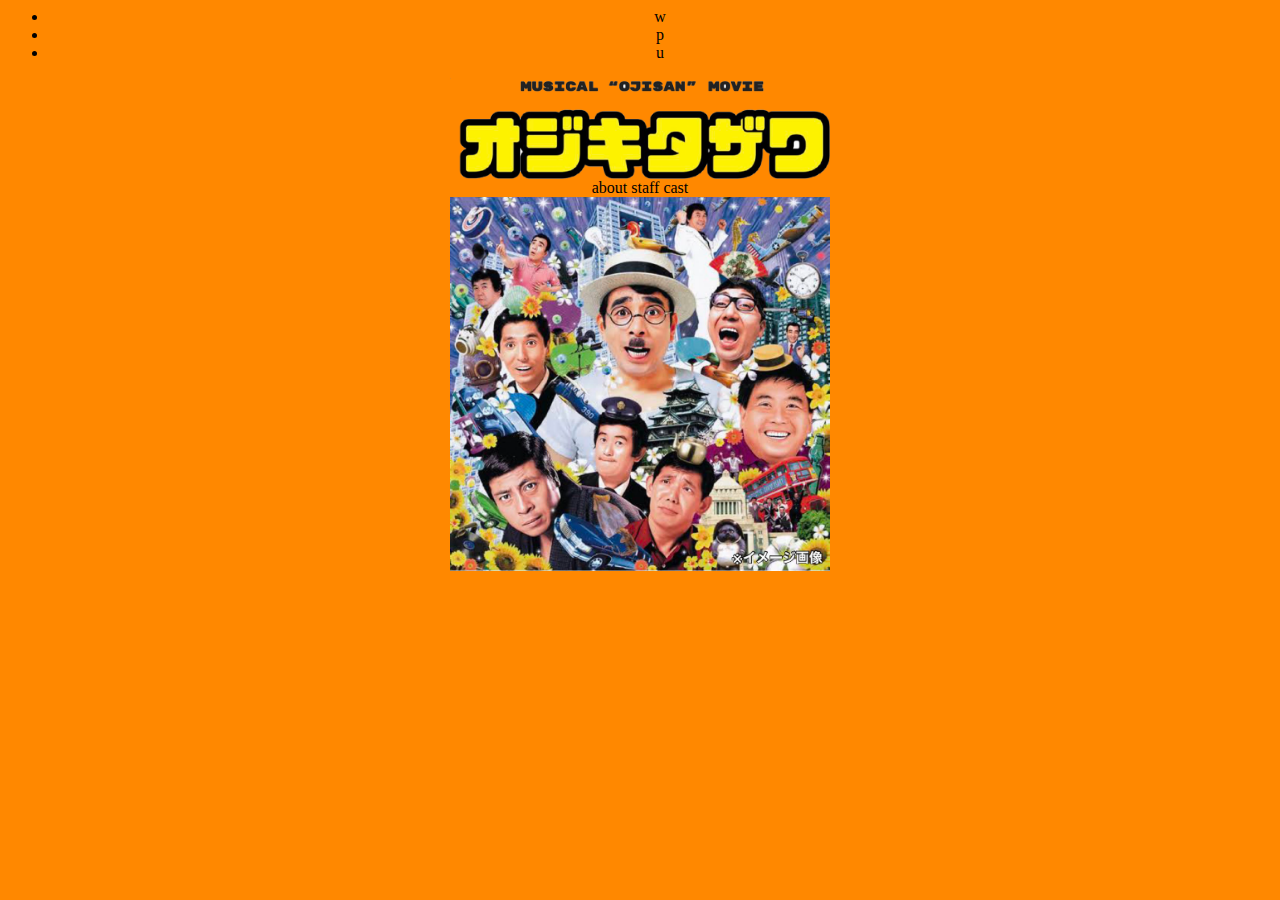
<file: index.html>
<html> 
  <head>
    <link rel="stylesheet" href="style.css">

  </head>

  <body>
    <header>
      <ul>
        <li>w</li>
        <li>p</li>
        <li>u</li>
      </ul>
    </header>
    <img src="オジキタザワロゴ.png"width="30%" height="auto">
    <br>
    <body>about </body>
    <body>staff </body>
    <body>cast</body>
    <br>
    <img src="イメージ画像.png"width="30%" height="auto">



  </body>
</html>
</file>
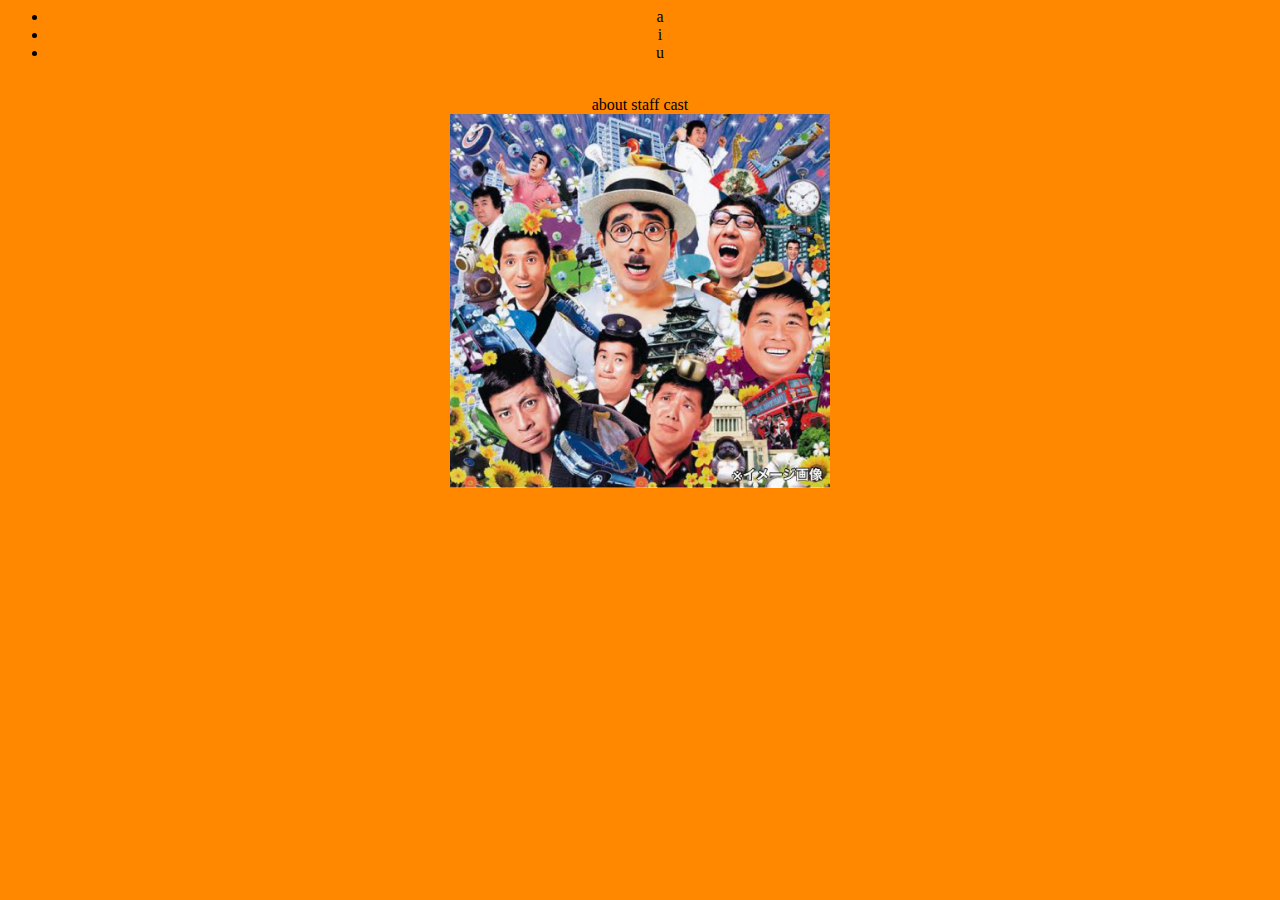
<file: about.html>
<html> 
    <head>
      <link rel="stylesheet" href="style.css">
    </head>
  
    <body>
      <header>
        <ul>
          <li>a</li>
          <li>i</li>
          <li>u</li>
        </ul>
      </header>

      <br>
      <body>about </body>
      <body>staff </body>
      <body>cast</body>
      <br>
      <img src="イメージ画像.png"width="30%" height="auto">
  
  
  
    </body>
  </html>
</file>
<file: style.css>
html {
    font-size: 16px;
}

body {
    text-align: center;
    background-color: rgb(255, 136, 0);
}
</file>
